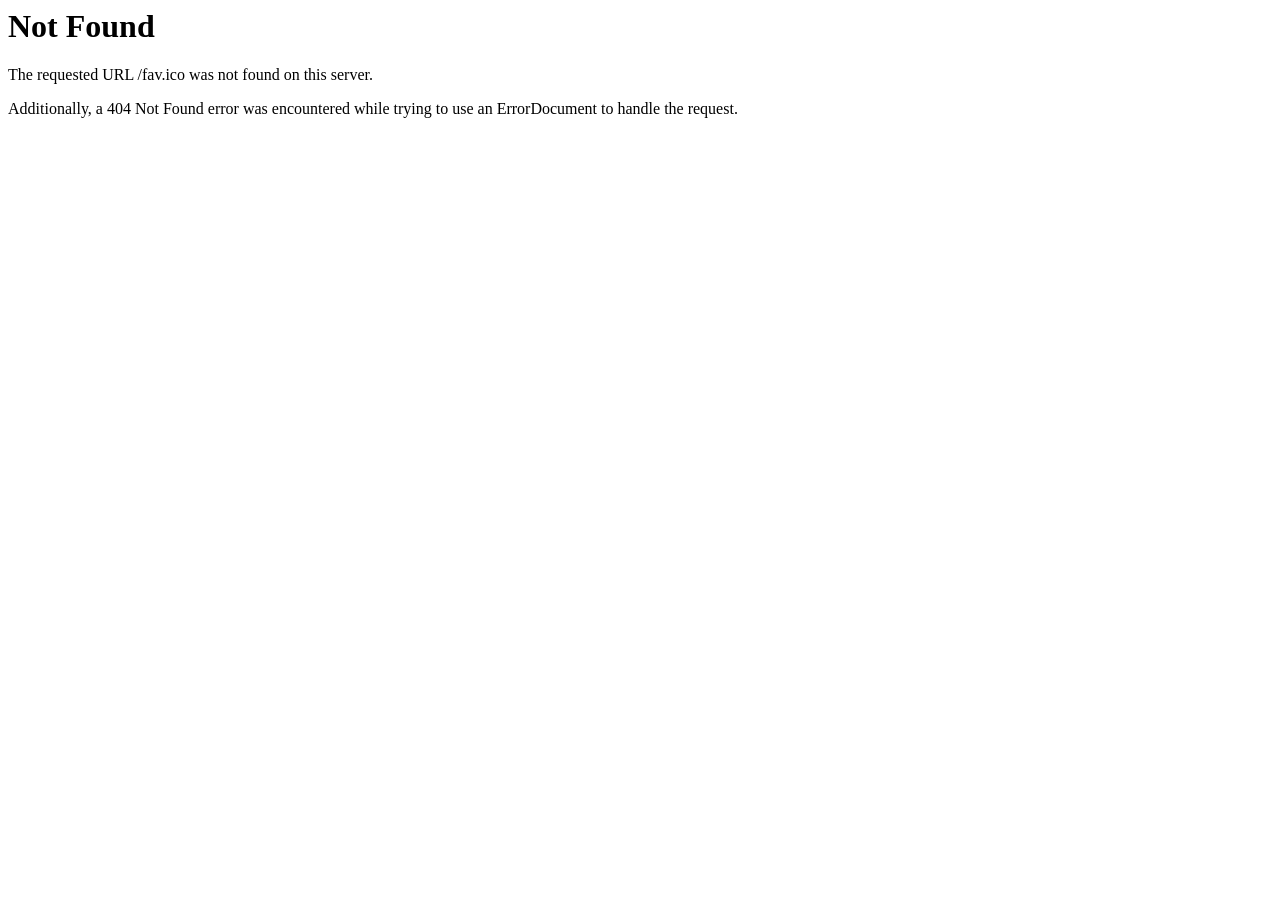
<file: dinkz/fav.html>
<!DOCTYPE HTML PUBLIC "-//IETF//DTD HTML 2.0//EN">
<html><head>
<title>404 Not Found</title>
</head><body>
<h1>Not Found</h1>
<p>The requested URL /fav.ico was not found on this server.</p>
<p>Additionally, a 404 Not Found
error was encountered while trying to use an ErrorDocument to handle the request.</p>
</body></html>
</file>
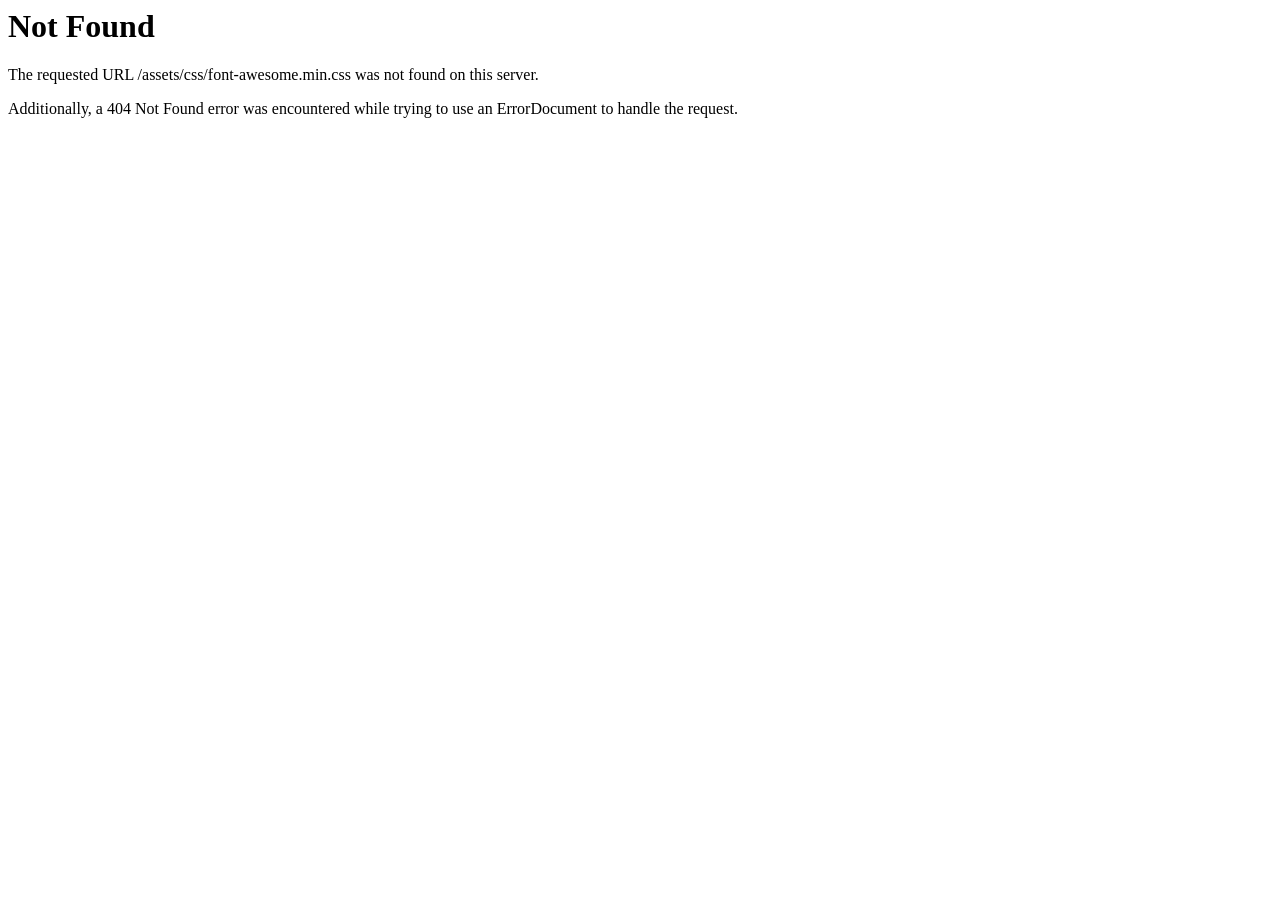
<file: dinkz/assets/css/font-awesome.min.html>
<!DOCTYPE HTML PUBLIC "-//IETF//DTD HTML 2.0//EN">
<html><head>
<title>404 Not Found</title>
</head><body>
<h1>Not Found</h1>
<p>The requested URL /assets/css/font-awesome.min.css was not found on this server.</p>
<p>Additionally, a 404 Not Found
error was encountered while trying to use an ErrorDocument to handle the request.</p>
</body></html>
</file>
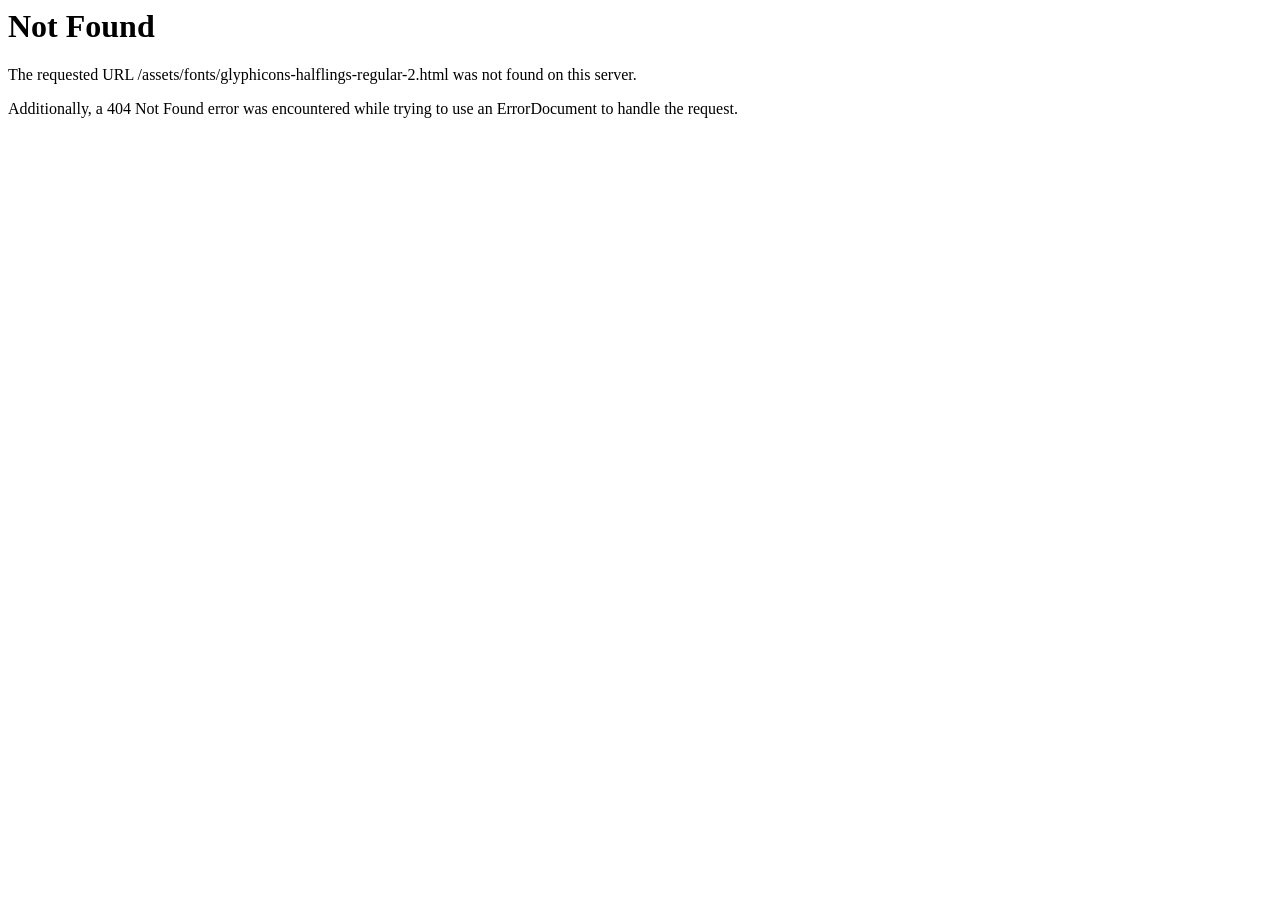
<file: dinkz/assets/fonts/glyphicons-halflings-regular-2.html>
<!DOCTYPE HTML PUBLIC "-//IETF//DTD HTML 2.0//EN">
<html><head>
<title>404 Not Found</title>
</head><body>
<h1>Not Found</h1>
<p>The requested URL /assets/fonts/glyphicons-halflings-regular-2.html was not found on this server.</p>
<p>Additionally, a 404 Not Found
error was encountered while trying to use an ErrorDocument to handle the request.</p>
</body></html>
</file>
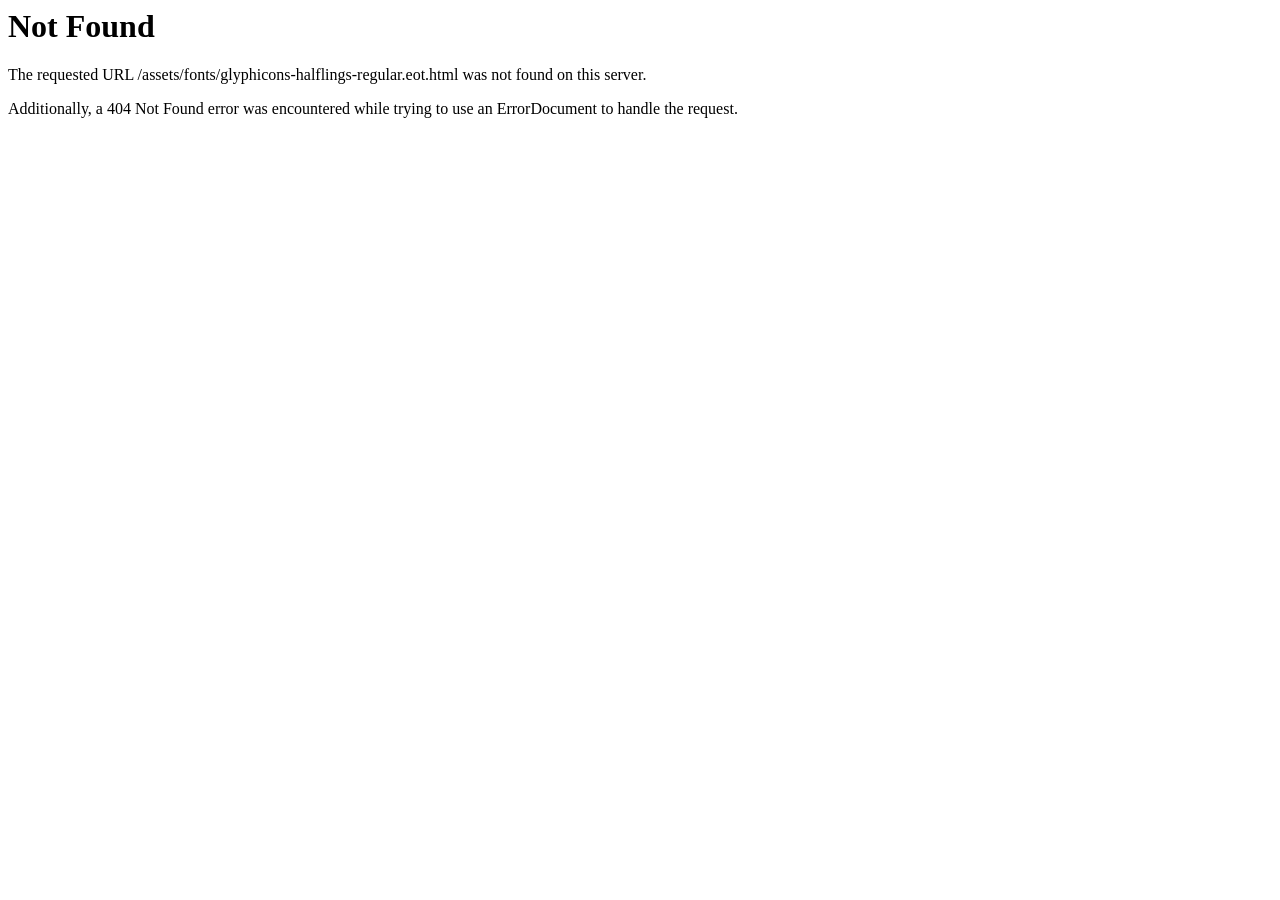
<file: dinkz/assets/fonts/glyphicons-halflings-regular.eot.html>
<!DOCTYPE HTML PUBLIC "-//IETF//DTD HTML 2.0//EN">
<html><head>
<title>404 Not Found</title>
</head><body>
<h1>Not Found</h1>
<p>The requested URL /assets/fonts/glyphicons-halflings-regular.eot.html was not found on this server.</p>
<p>Additionally, a 404 Not Found
error was encountered while trying to use an ErrorDocument to handle the request.</p>
</body></html>
</file>
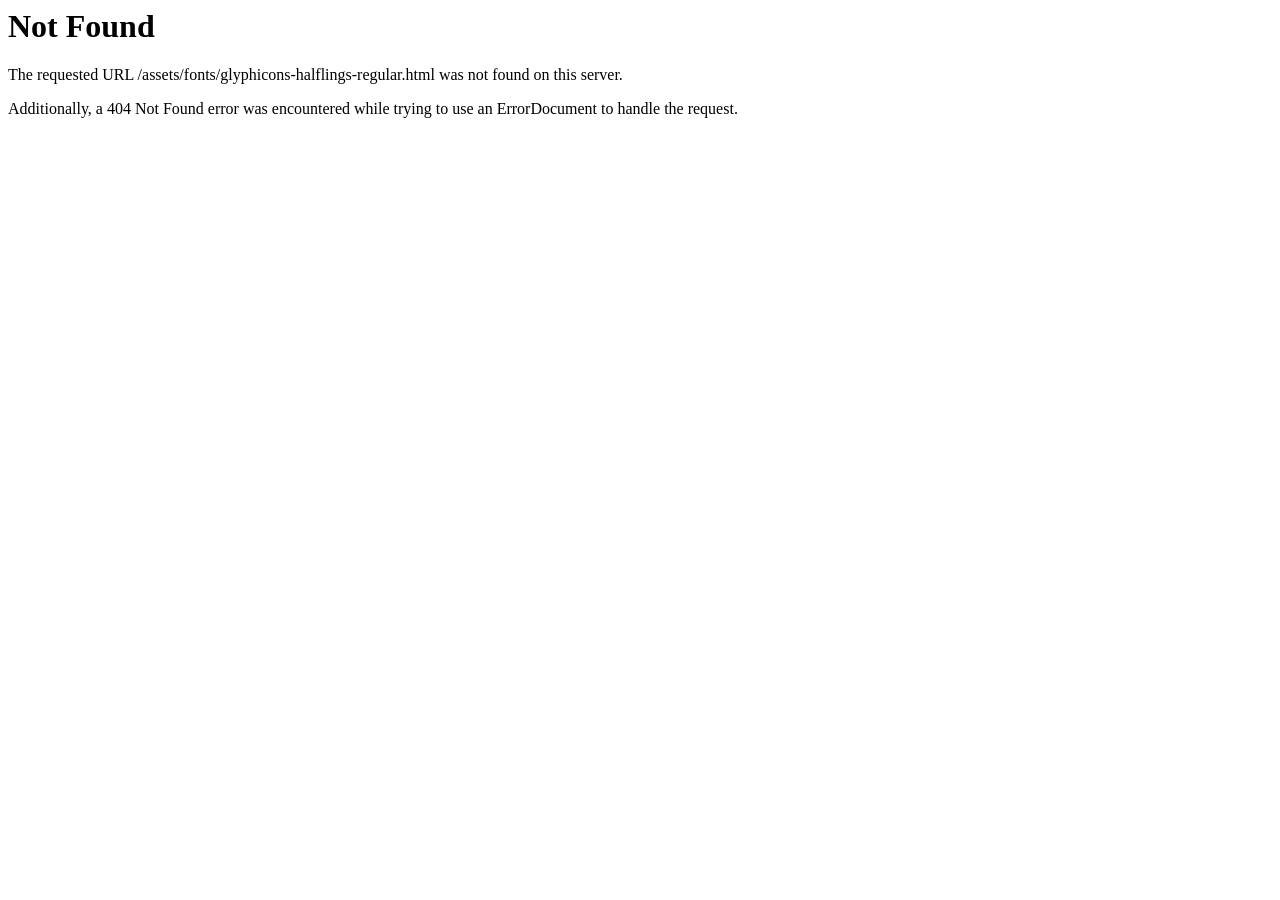
<file: dinkz/assets/fonts/glyphicons-halflings-regular.html>
<!DOCTYPE HTML PUBLIC "-//IETF//DTD HTML 2.0//EN">
<html><head>
<title>404 Not Found</title>
</head><body>
<h1>Not Found</h1>
<p>The requested URL /assets/fonts/glyphicons-halflings-regular.html was not found on this server.</p>
<p>Additionally, a 404 Not Found
error was encountered while trying to use an ErrorDocument to handle the request.</p>
</body></html>
</file>
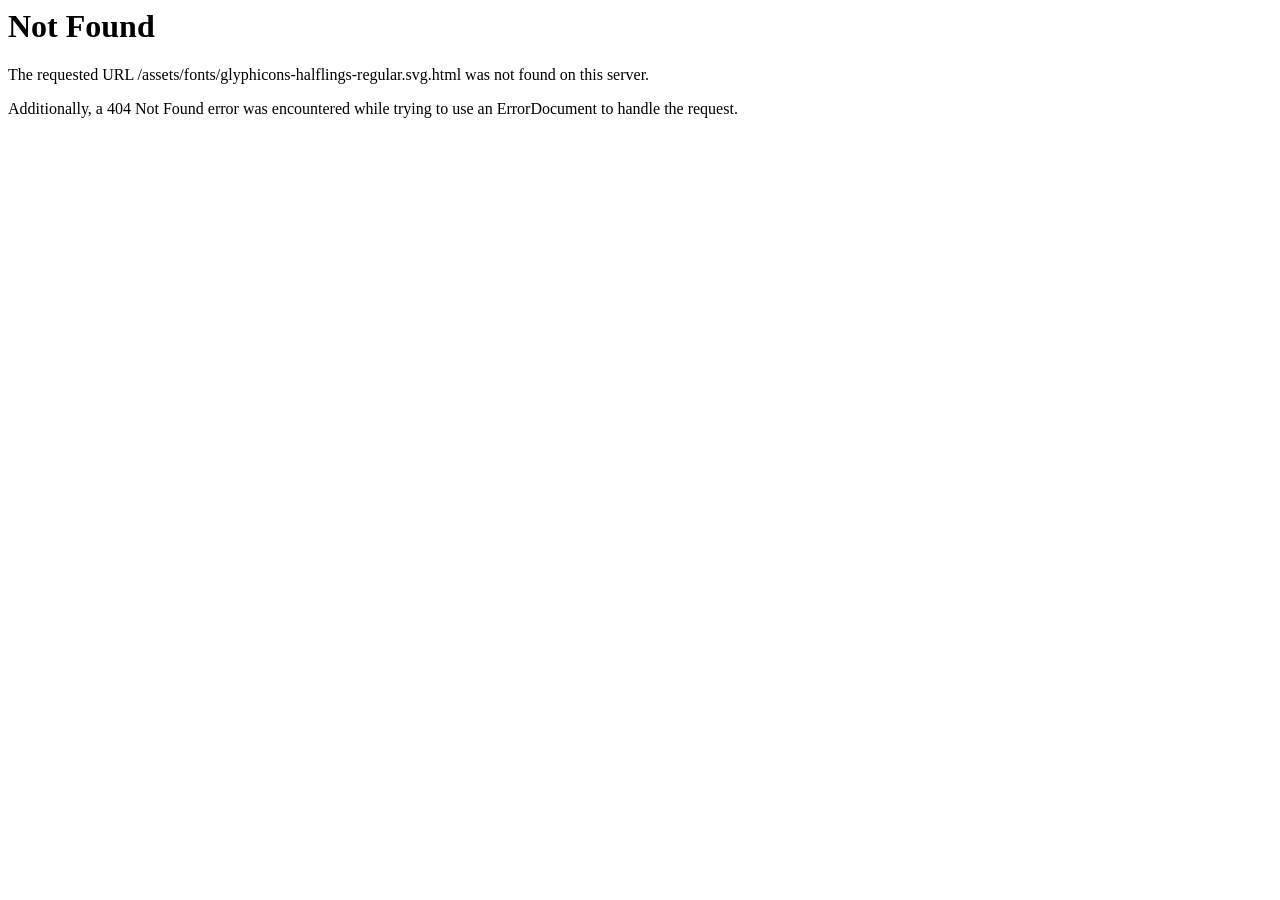
<file: dinkz/assets/fonts/glyphicons-halflings-regular.svg.html>
<!DOCTYPE HTML PUBLIC "-//IETF//DTD HTML 2.0//EN">
<html><head>
<title>404 Not Found</title>
</head><body>
<h1>Not Found</h1>
<p>The requested URL /assets/fonts/glyphicons-halflings-regular.svg.html was not found on this server.</p>
<p>Additionally, a 404 Not Found
error was encountered while trying to use an ErrorDocument to handle the request.</p>
</body></html>
</file>
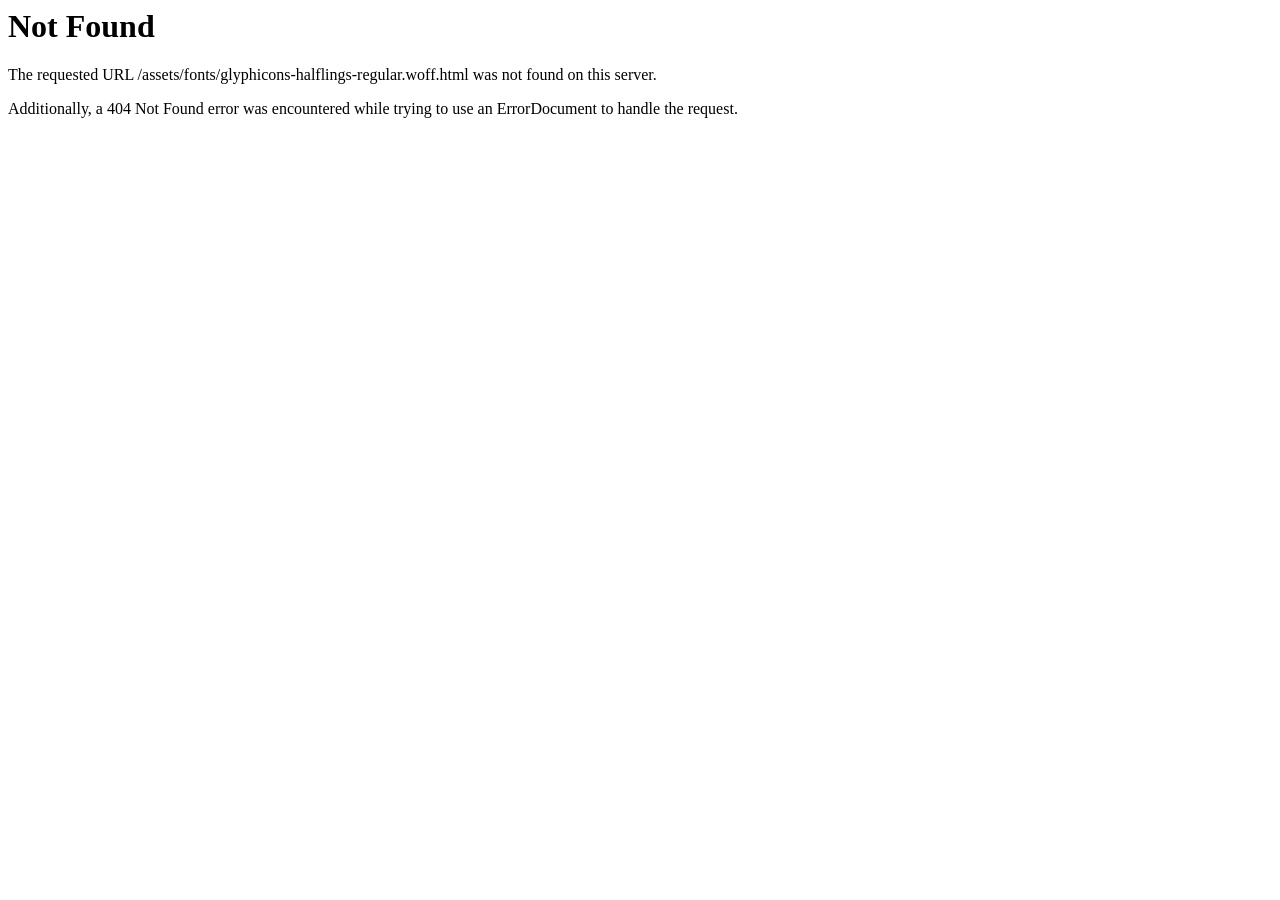
<file: dinkz/assets/fonts/glyphicons-halflings-regular.woff.html>
<!DOCTYPE HTML PUBLIC "-//IETF//DTD HTML 2.0//EN">
<html><head>
<title>404 Not Found</title>
</head><body>
<h1>Not Found</h1>
<p>The requested URL /assets/fonts/glyphicons-halflings-regular.woff.html was not found on this server.</p>
<p>Additionally, a 404 Not Found
error was encountered while trying to use an ErrorDocument to handle the request.</p>
</body></html>
</file>
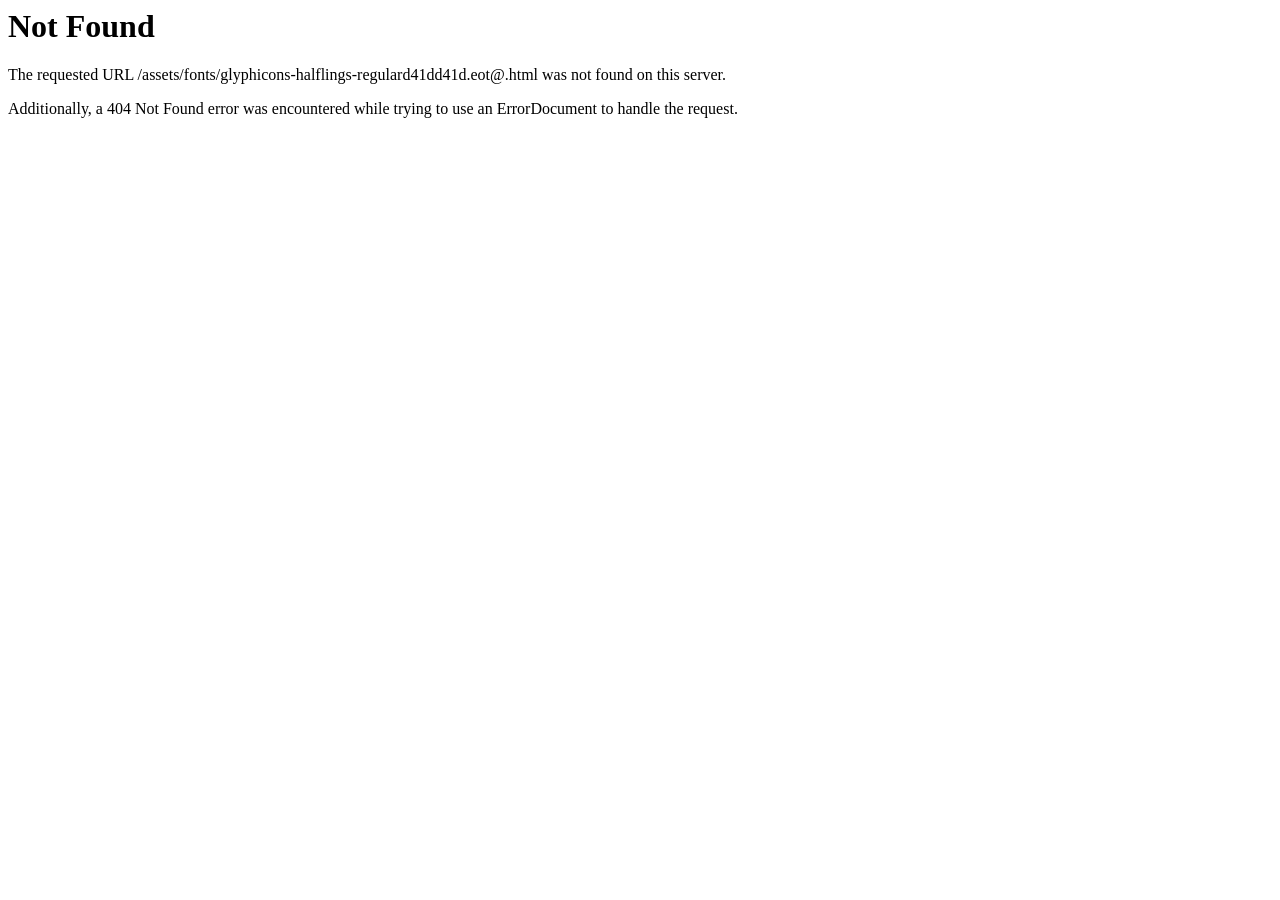
<file: dinkz/assets/fonts/glyphicons-halflings-regulard41dd41d.eot@.html>
<!DOCTYPE HTML PUBLIC "-//IETF//DTD HTML 2.0//EN">
<html><head>
<title>404 Not Found</title>
</head><body>
<h1>Not Found</h1>
<p>The requested URL /assets/fonts/glyphicons-halflings-regulard41dd41d.eot@.html was not found on this server.</p>
<p>Additionally, a 404 Not Found
error was encountered while trying to use an ErrorDocument to handle the request.</p>
</body></html>
</file>
